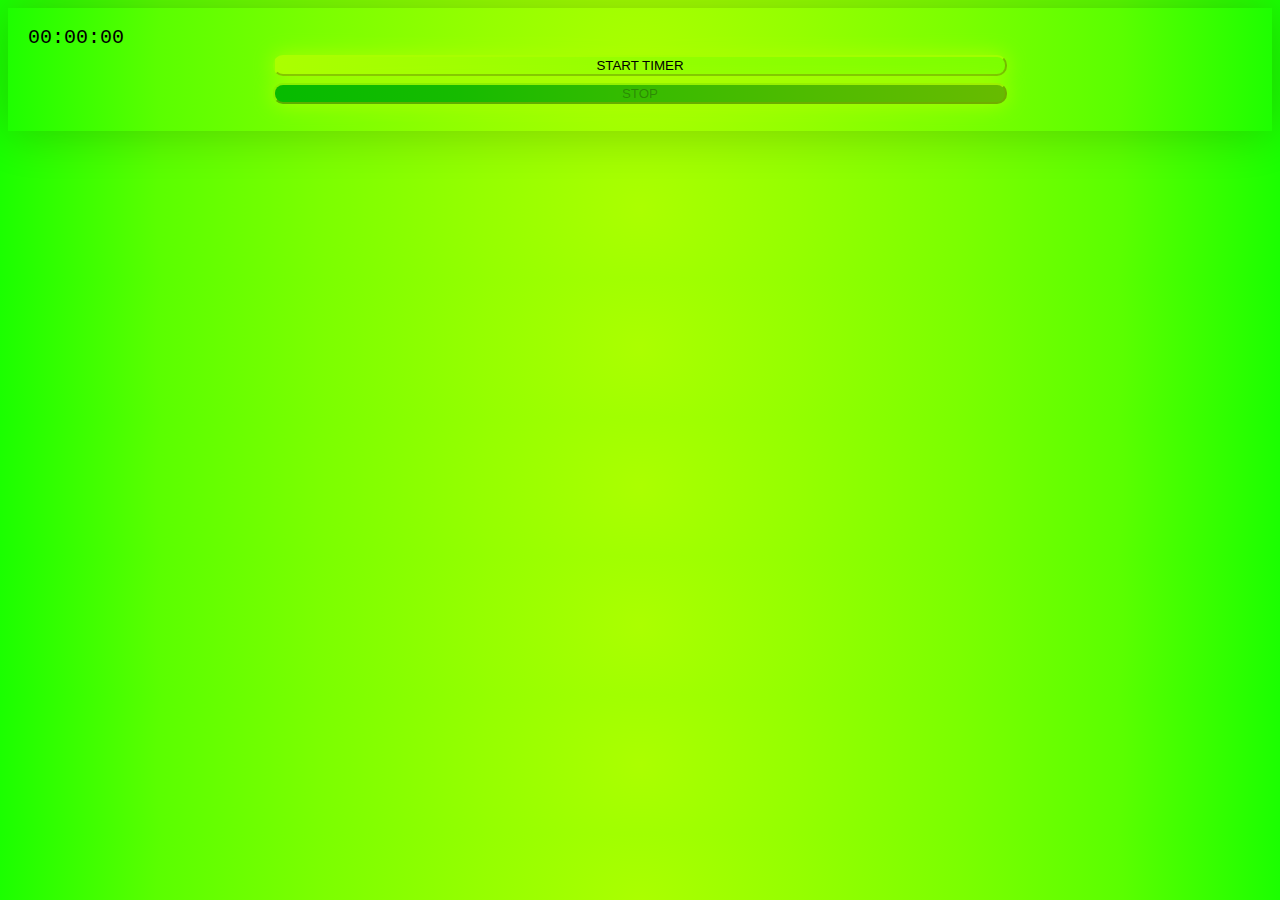
<file: popup/index.html>
<!DOCTYPE html>
<html>
<head>
    <meta charset="utf-8" />
    <meta http-equiv="X-UA-Compatible" content="IE=edge">
    <title>20 Vision</title>
    <meta name="viewport" content="width=device-width, initial-scale=1">
    <link rel="stylesheet" type="text/css" media="screen" href="popup.css" />
</head>
<body>

    <div id="timerValue">00:00:00</div>

    <button id="start">Start Timer</button>
    <button disabled="true" id="stop">stop</button>
    
    <script src="../lib/jquery/jquery-3.3.1.slim.min.js"></script>
    <script src="popup.js"></script>
</body>
</html>
</file>
<file: popup/popup.css>
body{
    font-family: 'Courier New', Courier, monospace;
    font-size: 20px;
    background-image: radial-gradient(circle, #abff00, #95ff00, #7bff00, #5aff00, #1aff00);
    left: 50%;
    line-height: 20px;
    padding: 20px;
    box-shadow: 0 0 50px rgba(0, 0, 0, 0.2);
}

button{
    margin: 7px auto;
    text-align: center;
    text-transform: uppercase;
    transition: 0.5s;
    border-color: rgba(171,255,0,0.8);
    background-size: 200% auto;
    box-shadow: 0 0 20px #abff00;
    border-radius: 10px;
    display: block;
    width: 60%;
    height: fit-content;
    background-image: linear-gradient(to right, #abff00, #95ff00, #7bff00, #5aff00, #1aff00);
}

button:enabled:hover{
    background-position: right center;
}

button:disabled{
    background-image: radial-gradient(circle, #67bb00, #51bb00, #37bb00, #16bb00, #06bb00);
}
</file>
